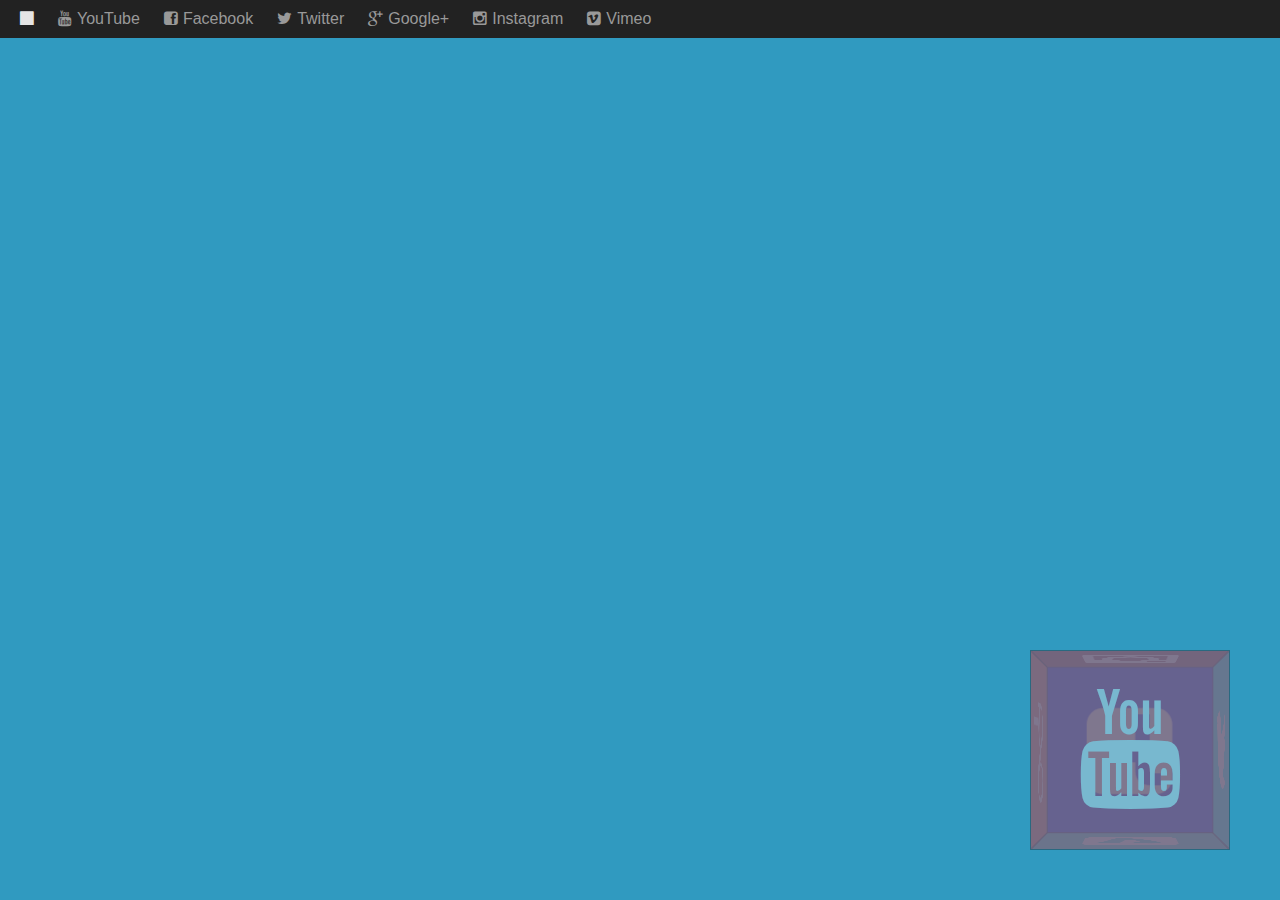
<file: index.html>
<!DOCTYPE html>
<html>
<head>
    <meta charset="UTF-8">
    <title>CSS3 Modal-windows</title>
    <script src="js/jquery-2.1.0.min.js" type="text/javascript"></script>
    <link rel="stylesheet" type="text/css" href="css/style.css">
    <script src="js/helper.js" type="text/javascript"></script>
</head>

<body>
<nav>
    <ul>
        <li><a href="#!watch" class="fa-stop _active"></a></li>
        <li><a href="#!watch" class="fa-youtube" data-nav="youtube"><span>YouTube</span></a></li>
        <li><a href="#!watch" class="fa-facebook" data-nav="facebook"><span>Facebook</span></a></li>
        <li><a href="#!watch" class="fa-twitter" data-nav="twitter"><span>Twitter</span></a></li>
        <li><a href="#!watch" class="fa-googleplus" data-nav="googleplus"><span>Google+</span></a></li>
        <li><a href="#!watch" class="fa-instagram" data-nav="instagram"><span>Instagram</span></a></li>
        <li><a href="#!watch" class="fa-vimeo" data-nav="vimeo"><span>Vimeo</span></a></li>
    </ul>
</nav>

<div class="bgshadow"></div>
<div class="window">
    <div class="content">
        <div class="close"><a href="#close" class="fa-close"></a></div>
        <h3>Some title</h3>
        <div class="text"><p>Ora et labora. Ora et labora. Ora et labora. Ora et labora.
            Ora et labora. Ora et labora. Ora et labora. Ora et labora. Ora et labora. Ora et labora.
            Ora et labora. Ora et labora. Ora et labora. Ora et labora. Ora et labora. Ora et labora. Ora et labora. Ora et labora. Ora et labora. Ora et labora.
            Ora et labora. Ora et labora. Ora et labora. Ora et labora. Ora et labora. Ora et labora.
            Ora et labora. Ora et labora. Ora et labora. Ora et labora. Ora et labora. Ora et labora. Ora et labora. Ora et labora. Ora et labora. Ora et labora.
            Ora et labora. Ora et labora. Ora et labora. Ora et labora. Ora et labora. Ora et labora.</p></div>
    </div>
</div>

<section class="cube appear">
    <div class="youtube">
        <figure class="front fa-youtube"></figure>
        <figure class="back fa-facebook"></figure>
        <figure class="right fa-twitter"></figure>
        <figure class="left fa-googleplus"></figure>
        <figure class="top fa-instagram"></figure>
        <figure class="bottom fa-vimeo"></figure>
    </div>
</section>
</body>

</html>
</file>
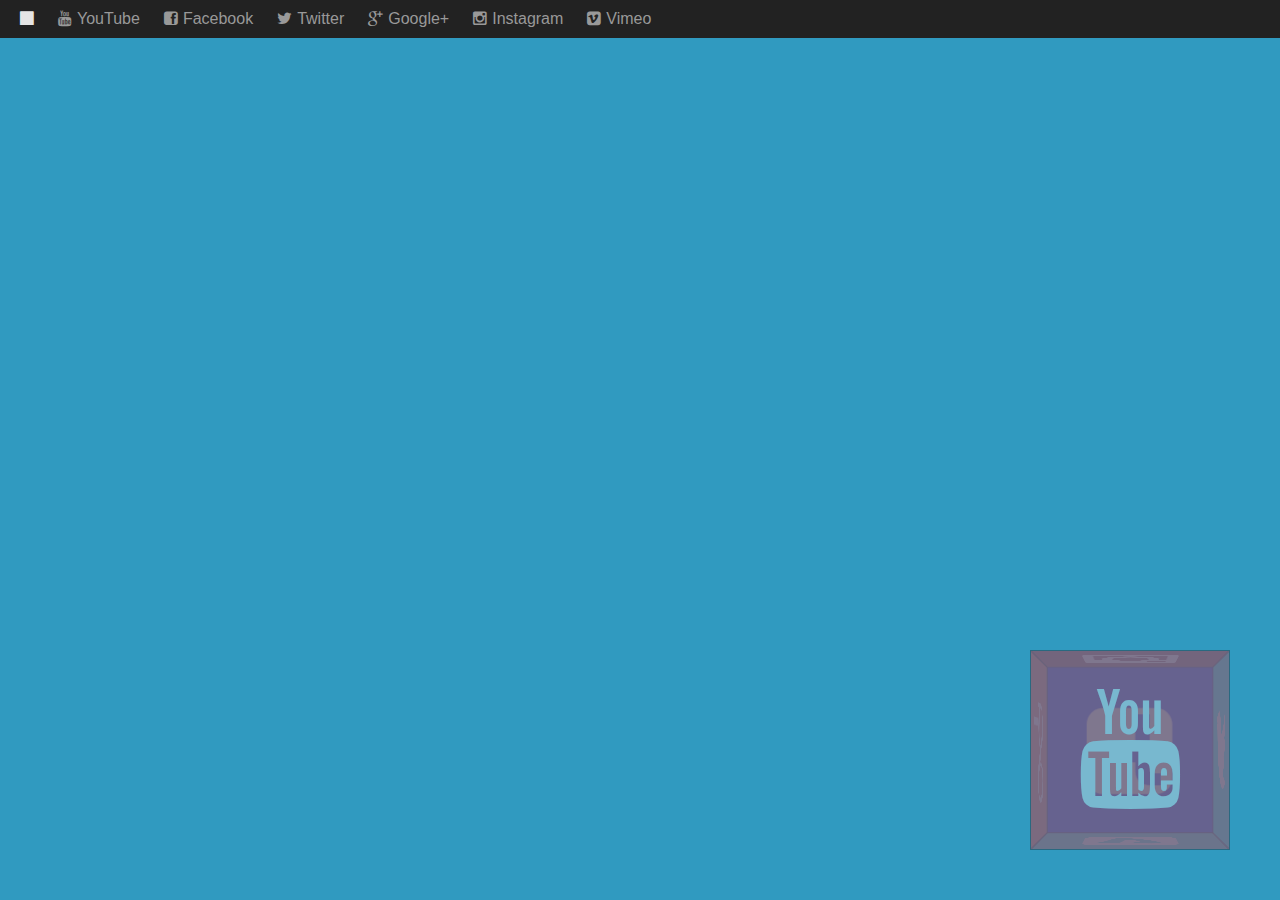
<file: dev.html>
<!DOCTYPE html>
<html>
<head>
    <meta charset="UTF-8">
    <title>CSS3 Modal-windows</title>
    <script src="js/jquery-2.1.0.min.js" type="text/javascript"></script>
    <link rel="stylesheet/less" type="text/css" href="less/style.less">
    <script src="js/less-1.7.0.min.js" type="text/javascript"></script>
    <script src="js/helper.js" type="text/javascript"></script>
</head>

<body>
    <nav>
        <ul>
            <li><a href="#!watch" class="fa-stop _active"></a></li>
            <li><a href="#!watch" class="fa-youtube" data-nav="youtube"><span>YouTube</span></a></li>
            <li><a href="#!watch" class="fa-facebook" data-nav="facebook"><span>Facebook</span></a></li>
            <li><a href="#!watch" class="fa-twitter" data-nav="twitter"><span>Twitter</span></a></li>
            <li><a href="#!watch" class="fa-googleplus" data-nav="googleplus"><span>Google+</span></a></li>
            <li><a href="#!watch" class="fa-instagram" data-nav="instagram"><span>Instagram</span></a></li>
            <li><a href="#!watch" class="fa-vimeo" data-nav="vimeo"><span>Vimeo</span></a></li>
        </ul>
    </nav>

    <div class="bgshadow"></div>
    <div class="window">
        <div class="content">
            <div class="close"><a href="#close" class="fa-close"></a></div>
            <h3>Some title</h3>
            <div class="text"><p>Ora et labora. Ora et labora. Ora et labora. Ora et labora.
                Ora et labora. Ora et labora. Ora et labora. Ora et labora. Ora et labora. Ora et labora.
                Ora et labora. Ora et labora. Ora et labora. Ora et labora. Ora et labora. Ora et labora. Ora et labora. Ora et labora. Ora et labora. Ora et labora.
                Ora et labora. Ora et labora. Ora et labora. Ora et labora. Ora et labora. Ora et labora.
                Ora et labora. Ora et labora. Ora et labora. Ora et labora. Ora et labora. Ora et labora. Ora et labora. Ora et labora. Ora et labora. Ora et labora.
                Ora et labora. Ora et labora. Ora et labora. Ora et labora. Ora et labora. Ora et labora.</p></div>
        </div>
    </div>

    <section class="cube appear">
        <div class="youtube">
            <figure class="front fa-youtube"></figure>
            <figure class="back fa-facebook"></figure>
            <figure class="right fa-twitter"></figure>
            <figure class="left fa-googleplus"></figure>
            <figure class="top fa-instagram"></figure>
            <figure class="bottom fa-vimeo"></figure>
        </div>
    </section>
</body>

</html>
</file>
<file: css/style.css>
/*variables*/
/*default button colors*/
/*mixins*/
/*pixelass post ;)*/
/*css-tricks.com/snippets/css/useful-css3-less-mixins/*/
/*keyframes*/
@-webkit-keyframes youtubeanimation {
  0% {
    -webkit-transform-style: preserve-3d;
    -webkit-transform: translateY(100%) rotateX(90deg);
    -moz-transform: translateY(100%) rotateX(90deg);
    -ms-transform: translateY(100%) rotateX(90deg);
    -o-transform: translateY(100%) rotateX(90deg);
    transform: translateY(100%) rotateX(90deg);
    -webkit-transform-origin: 0, 100%;
    -webkit-opacity: 0;
    -webkit-transition: all 0.3s ease-out;
  }
  100% {
    -webkit-transform: translateY(0) rotateX(0);
    -moz-transform: translateY(0) rotateX(0);
    -ms-transform: translateY(0) rotateX(0);
    -o-transform: translateY(0) rotateX(0);
    transform: translateY(0) rotateX(0);
    -webkit-opacity: 1;
  }
}
@-moz-keyframes youtubeanimation {
  0% {
    -moz-transform-style: preserve-3d;
    -webkit-transform: translateY(100%) rotateX(90deg);
    -moz-transform: translateY(100%) rotateX(90deg);
    -ms-transform: translateY(100%) rotateX(90deg);
    -o-transform: translateY(100%) rotateX(90deg);
    transform: translateY(100%) rotateX(90deg);
    -moz-transform-origin: 0, 100%;
    -moz-opacity: 0;
    -moz-transition: all 0.3s ease-out;
  }
  100% {
    -webkit-transform: translateY(0) rotateX(0);
    -moz-transform: translateY(0) rotateX(0);
    -ms-transform: translateY(0) rotateX(0);
    -o-transform: translateY(0) rotateX(0);
    transform: translateY(0) rotateX(0);
    -moz-opacity: 1;
  }
}
@keyframes youtubeanimation {
  0% {
    transform-style: preserve-3d;
    -webkit-transform: translateY(100%) rotateX(90deg);
    -moz-transform: translateY(100%) rotateX(90deg);
    -ms-transform: translateY(100%) rotateX(90deg);
    -o-transform: translateY(100%) rotateX(90deg);
    transform: translateY(100%) rotateX(90deg);
    transform-origin: 0, 100%;
    opacity: 0;
    transition: all 0.3s ease-out;
  }
  100% {
    -webkit-transform: translateY(0) rotateX(0);
    -moz-transform: translateY(0) rotateX(0);
    -ms-transform: translateY(0) rotateX(0);
    -o-transform: translateY(0) rotateX(0);
    transform: translateY(0) rotateX(0);
    opacity: 1;
  }
}
@-webkit-keyframes facebookanimation {
  0% {
    -webkit-transform: translateX(20%);
    -moz-transform: translateX(20%);
    -ms-transform: translateX(20%);
    -o-transform: translateX(20%);
    transform: translateX(20%);
    -webkit-opacity: 0;
    -webkit-transition: all 0.3s cubic-bezier(0.25, 0.5, 0.5, 0.9);
  }
  100% {
    -webkit-transform: translateX(0);
    -moz-transform: translateX(0);
    -ms-transform: translateX(0);
    -o-transform: translateX(0);
    transform: translateX(0);
    -webkit-opacity: 1;
  }
}
@-moz-keyframes facebookanimation {
  0% {
    -webkit-transform: translateX(20%);
    -moz-transform: translateX(20%);
    -ms-transform: translateX(20%);
    -o-transform: translateX(20%);
    transform: translateX(20%);
    -moz-opacity: 0;
    -moz-transition: all 0.3s cubic-bezier(0.25, 0.5, 0.5, 0.9);
  }
  100% {
    -webkit-transform: translateX(0);
    -moz-transform: translateX(0);
    -ms-transform: translateX(0);
    -o-transform: translateX(0);
    transform: translateX(0);
    -moz-opacity: 1;
  }
}
@keyframes facebookanimation {
  0% {
    -webkit-transform: translateX(20%);
    -moz-transform: translateX(20%);
    -ms-transform: translateX(20%);
    -o-transform: translateX(20%);
    transform: translateX(20%);
    opacity: 0;
    transition: all 0.3s cubic-bezier(0.25, 0.5, 0.5, 0.9);
  }
  100% {
    -webkit-transform: translateX(0);
    -moz-transform: translateX(0);
    -ms-transform: translateX(0);
    -o-transform: translateX(0);
    transform: translateX(0);
    opacity: 1;
  }
}
@-webkit-keyframes twitteranimation {
  0% {
    -webkit-transform-style: preserve-3d;
    -webkit-transform: rotateX(-70deg);
    -moz-transform: rotateX(-70deg);
    -ms-transform: rotateX(-70deg);
    -o-transform: rotateX(-70deg);
    transform: rotateX(-70deg);
    -webkit-opacity: 0;
    -webkit-transition: all 0.3s;
  }
  100% {
    -webkit-transform: translateX(0);
    -moz-transform: translateX(0);
    -ms-transform: translateX(0);
    -o-transform: translateX(0);
    transform: translateX(0);
    -webkit-opacity: 1;
  }
}
@-moz-keyframes twitteranimation {
  0% {
    -moz-transform-style: preserve-3d;
    -webkit-transform: rotateX(-70deg);
    -moz-transform: rotateX(-70deg);
    -ms-transform: rotateX(-70deg);
    -o-transform: rotateX(-70deg);
    transform: rotateX(-70deg);
    -moz-opacity: 0;
    -moz-transition: all 0.3s;
  }
  100% {
    -webkit-transform: translateX(0);
    -moz-transform: translateX(0);
    -ms-transform: translateX(0);
    -o-transform: translateX(0);
    transform: translateX(0);
    -moz-opacity: 1;
  }
}
@keyframes twitteranimation {
  0% {
    transform-style: preserve-3d;
    -webkit-transform: rotateX(-70deg);
    -moz-transform: rotateX(-70deg);
    -ms-transform: rotateX(-70deg);
    -o-transform: rotateX(-70deg);
    transform: rotateX(-70deg);
    opacity: 0;
    transition: all 0.3s;
  }
  100% {
    -webkit-transform: translateX(0);
    -moz-transform: translateX(0);
    -ms-transform: translateX(0);
    -o-transform: translateX(0);
    transform: translateX(0);
    opacity: 1;
  }
}
@-webkit-keyframes googleplusanimation {
  0% {
    -webkit-transform: scale(2);
    -moz-transform: scale(2);
    -ms-transform: scale(2);
    -o-transform: scale(2);
    transform: scale(2);
    -webkit-opacity: 0;
    -webkit-transition: all 0.3s;
  }
  100% {
    -webkit-transform: scale(1);
    -moz-transform: scale(1);
    -ms-transform: scale(1);
    -o-transform: scale(1);
    transform: scale(1);
    -webkit-opacity: 1;
  }
}
@-moz-keyframes googleplusanimation {
  0% {
    -webkit-transform: scale(2);
    -moz-transform: scale(2);
    -ms-transform: scale(2);
    -o-transform: scale(2);
    transform: scale(2);
    -moz-opacity: 0;
    -moz-transition: all 0.3s;
  }
  100% {
    -webkit-transform: scale(1);
    -moz-transform: scale(1);
    -ms-transform: scale(1);
    -o-transform: scale(1);
    transform: scale(1);
    -moz-opacity: 1;
  }
}
@keyframes googleplusanimation {
  0% {
    -webkit-transform: scale(2);
    -moz-transform: scale(2);
    -ms-transform: scale(2);
    -o-transform: scale(2);
    transform: scale(2);
    opacity: 0;
    transition: all 0.3s;
  }
  100% {
    -webkit-transform: scale(1);
    -moz-transform: scale(1);
    -ms-transform: scale(1);
    -o-transform: scale(1);
    transform: scale(1);
    opacity: 1;
  }
}
@-webkit-keyframes instagramanimation {
  0% {
    -webkit-transform-style: preserve-3d;
    -webkit-transform: translate(30%) translateZ(600px) rotate(10deg);
    -moz-transform: translate(30%) translateZ(600px) rotate(10deg);
    -ms-transform: translate(30%) translateZ(600px) rotate(10deg);
    -o-transform: translate(30%) translateZ(600px) rotate(10deg);
    transform: translate(30%) translateZ(600px) rotate(10deg);
    -webkit-opacity: 0;
  }
  100% {
    -webkit-transform: translate(0%) translateZ(0) rotate(0deg);
    -moz-transform: translate(0%) translateZ(0) rotate(0deg);
    -ms-transform: translate(0%) translateZ(0) rotate(0deg);
    -o-transform: translate(0%) translateZ(0) rotate(0deg);
    transform: translate(0%) translateZ(0) rotate(0deg);
    -webkit-opacity: 1;
  }
}
@-moz-keyframes instagramanimation {
  0% {
    -moz-transform-style: preserve-3d;
    -webkit-transform: translate(30%) translateZ(600px) rotate(10deg);
    -moz-transform: translate(30%) translateZ(600px) rotate(10deg);
    -ms-transform: translate(30%) translateZ(600px) rotate(10deg);
    -o-transform: translate(30%) translateZ(600px) rotate(10deg);
    transform: translate(30%) translateZ(600px) rotate(10deg);
    -moz-opacity: 0;
  }
  100% {
    -webkit-transform: translate(0%) translateZ(0) rotate(0deg);
    -moz-transform: translate(0%) translateZ(0) rotate(0deg);
    -ms-transform: translate(0%) translateZ(0) rotate(0deg);
    -o-transform: translate(0%) translateZ(0) rotate(0deg);
    transform: translate(0%) translateZ(0) rotate(0deg);
    -moz-opacity: 1;
  }
}
@keyframes instagramanimation {
  0% {
    transform-style: preserve-3d;
    -webkit-transform: translate(30%) translateZ(600px) rotate(10deg);
    -moz-transform: translate(30%) translateZ(600px) rotate(10deg);
    -ms-transform: translate(30%) translateZ(600px) rotate(10deg);
    -o-transform: translate(30%) translateZ(600px) rotate(10deg);
    transform: translate(30%) translateZ(600px) rotate(10deg);
    opacity: 0;
  }
  100% {
    -webkit-transform: translate(0%) translateZ(0) rotate(0deg);
    -moz-transform: translate(0%) translateZ(0) rotate(0deg);
    -ms-transform: translate(0%) translateZ(0) rotate(0deg);
    -o-transform: translate(0%) translateZ(0) rotate(0deg);
    transform: translate(0%) translateZ(0) rotate(0deg);
    opacity: 1;
  }
}
@-webkit-keyframes vimeoanimation {
  0% {
    -webkit-transform: scale(0) rotate(720deg);
    -moz-transform: scale(0) rotate(720deg);
    -ms-transform: scale(0) rotate(720deg);
    -o-transform: scale(0) rotate(720deg);
    transform: scale(0) rotate(720deg);
    -webkit-transition: all 0.5s;
    -webkit-opacity: 0;
  }
  100% {
    -webkit-transform: scale(1) rotate(0deg);
    -moz-transform: scale(1) rotate(0deg);
    -ms-transform: scale(1) rotate(0deg);
    -o-transform: scale(1) rotate(0deg);
    transform: scale(1) rotate(0deg);
    -webkit-opacity: 1;
  }
}
@-moz-keyframes vimeoanimation {
  0% {
    -webkit-transform: scale(0) rotate(720deg);
    -moz-transform: scale(0) rotate(720deg);
    -ms-transform: scale(0) rotate(720deg);
    -o-transform: scale(0) rotate(720deg);
    transform: scale(0) rotate(720deg);
    -moz-transition: all 0.5s;
    -moz-opacity: 0;
  }
  100% {
    -webkit-transform: scale(1) rotate(0deg);
    -moz-transform: scale(1) rotate(0deg);
    -ms-transform: scale(1) rotate(0deg);
    -o-transform: scale(1) rotate(0deg);
    transform: scale(1) rotate(0deg);
    -moz-opacity: 1;
  }
}
@keyframes vimeoanimation {
  0% {
    -webkit-transform: scale(0) rotate(720deg);
    -moz-transform: scale(0) rotate(720deg);
    -ms-transform: scale(0) rotate(720deg);
    -o-transform: scale(0) rotate(720deg);
    transform: scale(0) rotate(720deg);
    transition: all 0.5s;
    opacity: 0;
  }
  100% {
    -webkit-transform: scale(1) rotate(0deg);
    -moz-transform: scale(1) rotate(0deg);
    -ms-transform: scale(1) rotate(0deg);
    -o-transform: scale(1) rotate(0deg);
    transform: scale(1) rotate(0deg);
    opacity: 1;
  }
}
@-webkit-keyframes opacity-appear-animation {
  0% {
    -webkit-opacity: 0;
  }
  100% {
    -webkit-opacity: 0.4;
  }
}
@-moz-keyframes opacity-appear-animation {
  0% {
    -moz-opacity: 0;
  }
  100% {
    -moz-opacity: 0.4;
  }
}
@keyframes opacity-appear-animation {
  0% {
    opacity: 0;
  }
  100% {
    opacity: 0.4;
  }
}
@-webkit-keyframes opacity-disappear-animation {
  0% {
    -webkit-opacity: 0.4;
    visibility: visible;
  }
  100% {
    -webkit-opacity: 0;
  }
}
@-moz-keyframes opacity-disappear-animation {
  0% {
    -moz-opacity: 0.4;
    visibility: visible;
  }
  100% {
    -moz-opacity: 0;
  }
}
@keyframes opacity-disappear-animation {
  0% {
    opacity: 0.4;
    visibility: visible;
  }
  100% {
    opacity: 0;
  }
}
/*reset to projects default*/
* {
  margin: 0;
  padding: 0;
}
a {
  outline: 0;
  text-decoration: none;
}
li {
  list-style: none;
}
@font-face {
  font-family: "FontAwesome";
  src: url("../fonts/fontawesome-webfont.eot");
  src: url("../fonts/fontawesome-webfont.eot?#iefix") format('eot'), url("../fonts/fontawesome-webfont.woff") format('woff'), url("../fonts/fontawesome-webfont.ttf") format('truetype'), url("../fonts/fontawesome-webfont.svg#FontAwesome") format('svg');
  font-weight: normal;
  font-style: normal;
}
.fa-stop:before {
  content: "\f04d";
}
.fa-youtube:before {
  content: "\f167";
}
.fa-facebook:before {
  content: "\f082";
}
.fa-twitter:before {
  content: "\f099";
}
.fa-googleplus:before {
  content: "\f0d5";
}
.fa-instagram:before {
  content: "\f16d";
}
.fa-vimeo:before {
  content: "\f194";
}
.fa-close:before {
  content: "\f057";
}
body {
  font-family: "FontAwesome";
  background-color: #309ac0;
}
/*navigation*/
div.close {
  float: right;
}
div.close a {
  content: "\f057";
}
div.close a.active,
div.close a:hover {
  color: #e5e5e5;
}
nav {
  background-color: #222222;
  padding: 10px;
}
nav li {
  display: inline;
  margin: 0 10px;
}
nav li a {
  color: #999999;
}
nav li a span {
  margin: 0 0 0 5px;
}
nav li span {
  font-family: verdana, sans-serif;
}
nav li a.fa-youtube.active,
nav li a.fa-youtube:hover {
  text-shadow: 0 0 10px #ff0000;
}
nav li a.fa-facebook.active,
nav li a.fa-facebook:hover {
  text-shadow: 0 0 10px #0000ff;
}
nav li a.fa-twitter.active,
nav li a.fa-twitter:hover {
  text-shadow: 0 0 10px #00ffff;
}
nav li a.fa-googleplus.active,
nav li a.fa-googleplus:hover {
  text-shadow: 0 0 10px #ff6347;
}
nav li a.fa-instagram.active,
nav li a.fa-instagram:hover {
  text-shadow: 0 0 10px #a52a2a;
}
nav li a.fa-vimeo.active,
nav li a.fa-vimeo:hover {
  text-shadow: 0 0 10px #40e0d0;
}
nav li a._active,
nav li a:hover {
  color: #e5e5e5;
}
nav li a._active span,
nav li a:hover span {
  text-shadow: 0 0 10px #e5e5e5;
}
/*modal windows*/
.window {
  position: fixed;
  top: 40%;
  left: 50%;
  width: 80%;
  max-width: 630px;
  min-width: 320px;
  height: auto;
  z-index: 2000;
  visibility: hidden;
  -webkit-transform: translateX(-50%) translateY(-40%);
  -moz-transform: translateX(-50%) translateY(-40%);
  -ms-transform: translateX(-50%) translateY(-40%);
  -o-transform: translateX(-50%) translateY(-40%);
  transform: translateX(-50%) translateY(-40%);
  -webkit-perspective: 1300px;
  -moz-perspective: 1300px;
  -ms-perspective: 1300px;
  -o-perspective: 1300px;
  perspective: 1300px;
}
.window .content {
  padding: 10px;
  position: relative;
  background-color: #222222;
}
.window .content a {
  color: #999999;
}
.window .content h3 {
  font-family: verdana, sans-serif;
  color: #999999;
  margin: 0 0 10px 0;
}
.window .content p {
  font-family: verdana, sans-serif;
  background: #d1d1d1;
  padding: 5px;
}
.window .content.show-youtube {
  -webkit-animation: youtubeanimation 300ms;
  -moz-animation: youtubeanimation 300ms;
  -ms-animation: youtubeanimation 300ms;
  -o-animation: youtubeanimation 300ms;
  animation: youtubeanimation 300ms;
}
.window .content.show-facebook {
  -webkit-animation: facebookanimation 300ms;
  -moz-animation: facebookanimation 300ms;
  -ms-animation: facebookanimation 300ms;
  -o-animation: facebookanimation 300ms;
  animation: facebookanimation 300ms;
}
.window .content.show-twitter {
  -webkit-animation: twitteranimation 300ms;
  -moz-animation: twitteranimation 300ms;
  -ms-animation: twitteranimation 300ms;
  -o-animation: twitteranimation 300ms;
  animation: twitteranimation 300ms;
}
.window .content.show-googleplus {
  -webkit-animation: googleplusanimation 300ms;
  -moz-animation: googleplusanimation 300ms;
  -ms-animation: googleplusanimation 300ms;
  -o-animation: googleplusanimation 300ms;
  animation: googleplusanimation 300ms;
}
.window .content.show-instagram {
  -webkit-animation: instagramanimation 300ms;
  -moz-animation: instagramanimation 300ms;
  -ms-animation: instagramanimation 300ms;
  -o-animation: instagramanimation 300ms;
  animation: instagramanimation 300ms;
}
.window .content.show-vimeo {
  -webkit-animation: vimeoanimation 300ms;
  -moz-animation: vimeoanimation 300ms;
  -ms-animation: vimeoanimation 300ms;
  -o-animation: vimeoanimation 300ms;
  animation: vimeoanimation 300ms;
}
.window.appear {
  visibility: visible;
}
.bgshadow {
  position: fixed;
  z-index: 1000;
  top: 0;
  left: 0;
  width: 100%;
  height: 100%;
  background: black;
  -webkit-opacity: 0.4;
  -moz-opacity: 0.4;
  -ms-opacity: 0.4;
  -o-opacity: 0.4;
  opacity: 0.4;
  visibility: hidden;
}
.bgshadow.appear {
  -webkit-animation: opacity-appear-animation 300ms;
  -moz-animation: opacity-appear-animation 300ms;
  -ms-animation: opacity-appear-animation 300ms;
  -o-animation: opacity-appear-animation 300ms;
  animation: opacity-appear-animation 300ms;
  visibility: visible;
}
/*3d effect*/
.cube {
  width: 200px;
  height: 200px;
  position: fixed;
  margin: 50px;
  bottom: 0;
  right: 0;
  -webkit-perspective: 1000px;
  -moz-perspective: 1000px;
  -ms-perspective: 1000px;
  -o-perspective: 1000px;
  perspective: 1000px;
  -webkit-opacity: 0.4;
  -moz-opacity: 0.4;
  -ms-opacity: 0.4;
  -o-opacity: 0.4;
  opacity: 0.4;
  visibility: hidden;
}
.cube.appear {
  -webkit-animation: opacity-appear-animation 1s;
  -moz-animation: opacity-appear-animation 1s;
  -ms-animation: opacity-appear-animation 1s;
  -o-animation: opacity-appear-animation 1s;
  animation: opacity-appear-animation 1s;
  visibility: visible;
}
.cube.disappear {
  -webkit-animation: opacity-disappear-animation 1s;
  -moz-animation: opacity-disappear-animation 1s;
  -ms-animation: opacity-disappear-animation 1s;
  -o-animation: opacity-disappear-animation 1s;
  animation: opacity-disappear-animation 1s;
}
.cube div {
  width: 100%;
  height: 100%;
  position: absolute;
  -webkit-transform-style: preserve-3d;
  -moz-transform-style: preserve-3d;
  -ms-transform-style: preserve-3d;
  -o-transform-style: preserve-3d;
  transform-style: preserve-3d;
  -webkit-transition: -webkit-transform 1s;
  -moz-transition: -moz-transform 1s;
  -ms-transition: -ms-transform 1s;
  -o-transition: -o-transform 1s;
  transition: transform 1s;
}
.cube div figure {
  display: block;
  position: absolute;
  width: 198px;
  height: 198px;
  border: 1px solid #222222;
  line-height: 198px;
  font-size: 120px;
  color: #e5e5e5;
  text-align: center;
}
.cube div .front {
  background: rgba(255, 0, 0, 0.7);
  -webkit-transform: translateZ(100px);
  -moz-transform: translateZ(100px);
  -ms-transform: translateZ(100px);
  -o-transform: translateZ(100px);
  transform: translateZ(100px);
}
.cube div .back {
  background: rgba(0, 0, 255, 0.7);
  -webkit-transform: rotateX(-180deg) translateZ(100px);
  -moz-transform: rotateX(-180deg) translateZ(100px);
  -ms-transform: rotateX(-180deg) translateZ(100px);
  -o-transform: rotateX(-180deg) translateZ(100px);
  transform: rotateX(-180deg) translateZ(100px);
}
.cube div .right {
  background: rgba(0, 255, 255, 0.7);
  -webkit-transform: rotateY(90deg) translateZ(100px);
  -moz-transform: rotateY(90deg) translateZ(100px);
  -ms-transform: rotateY(90deg) translateZ(100px);
  -o-transform: rotateY(90deg) translateZ(100px);
  transform: rotateY(90deg) translateZ(100px);
}
.cube div .left {
  background: rgba(255, 95, 66, 0.7);
  -webkit-transform: rotateY(-90deg) translateZ(100px);
  -moz-transform: rotateY(-90deg) translateZ(100px);
  -ms-transform: rotateY(-90deg) translateZ(100px);
  -o-transform: rotateY(-90deg) translateZ(100px);
  transform: rotateY(-90deg) translateZ(100px);
}
.cube div .top {
  background: rgba(162, 42, 42, 0.7);
  -webkit-transform: rotateX(90deg) translateZ(100px);
  -moz-transform: rotateX(90deg) translateZ(100px);
  -ms-transform: rotateX(90deg) translateZ(100px);
  -o-transform: rotateX(90deg) translateZ(100px);
  transform: rotateX(90deg) translateZ(100px);
}
.cube div .bottom {
  background: rgba(62, 224, 207, 0.7);
  -webkit-transform: rotateX(-90deg) translateZ(100px);
  -moz-transform: rotateX(-90deg) translateZ(100px);
  -ms-transform: rotateX(-90deg) translateZ(100px);
  -o-transform: rotateX(-90deg) translateZ(100px);
  transform: rotateX(-90deg) translateZ(100px);
}
.cube div.panels-backface-invisible figure {
  -webkit-backface-visibility: hidden;
  -moz-backface-visibility: hidden;
  -o-backface-visibility: hidden;
  -ms-backface-visibility: hidden;
  backface-visibility: hidden;
}
.cube div.youtube {
  -webkit-transform: translateZ(-100px);
  -moz-transform: translateZ(-100px);
  -ms-transform: translateZ(-100px);
  -o-transform: translateZ(-100px);
  transform: translateZ(-100px);
}
.cube div.facebook {
  -webkit-transform: translateZ(-100px) rotateX(-180deg);
  -moz-transform: translateZ(-100px) rotateX(-180deg);
  -ms-transform: translateZ(-100px) rotateX(-180deg);
  -o-transform: translateZ(-100px) rotateX(-180deg);
  transform: translateZ(-100px) rotateX(-180deg);
}
.cube div.twitter {
  -webkit-transform: translateZ(-100px) rotateY(-90deg);
  -moz-transform: translateZ(-100px) rotateY(-90deg);
  -ms-transform: translateZ(-100px) rotateY(-90deg);
  -o-transform: translateZ(-100px) rotateY(-90deg);
  transform: translateZ(-100px) rotateY(-90deg);
}
.cube div.googleplus {
  -webkit-transform: translateZ(-100px) rotateY(90deg);
  -moz-transform: translateZ(-100px) rotateY(90deg);
  -ms-transform: translateZ(-100px) rotateY(90deg);
  -o-transform: translateZ(-100px) rotateY(90deg);
  transform: translateZ(-100px) rotateY(90deg);
}
.cube div.instagram {
  -webkit-transform: translateZ(-100px) rotateX(-90deg);
  -moz-transform: translateZ(-100px) rotateX(-90deg);
  -ms-transform: translateZ(-100px) rotateX(-90deg);
  -o-transform: translateZ(-100px) rotateX(-90deg);
  transform: translateZ(-100px) rotateX(-90deg);
}
.cube div.vimeo {
  -webkit-transform: translateZ(-100px) rotateX(90deg);
  -moz-transform: translateZ(-100px) rotateX(90deg);
  -ms-transform: translateZ(-100px) rotateX(90deg);
  -o-transform: translateZ(-100px) rotateX(90deg);
  transform: translateZ(-100px) rotateX(90deg);
}
/*responsive design*/
@media all and (max-width: 720px) {
  body {
    background: #79be6a;
  }
  nav {
    font-size: 1.55em;
    width: 1.6em;
    padding: 10px 5px 5px;
  }
  nav li {
    display: block;
    margin: 15px 10px;
  }
  nav li a span {
    display: none;
  }
  nav li:first-child {
    margin: 0 10px 30px 10px;
  }
  .window {
    top: 40%;
  }
}
@media all and (max-width: 32em) {
  .window {
    width: 50%;
    font-size: 75%;
  }
}
</file>
